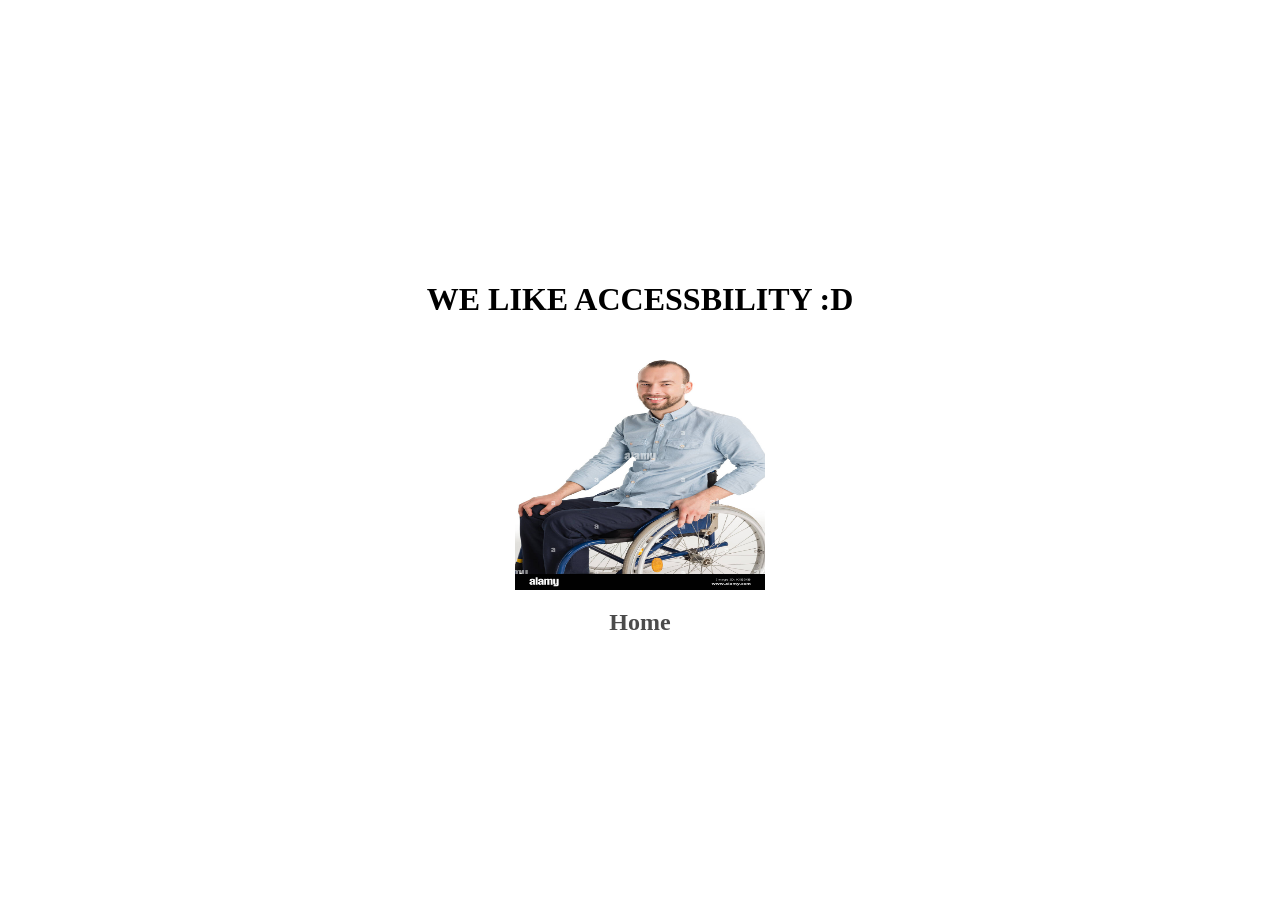
<file: accessibility.html>
<!DOCTYPE html>
<html lang="en">
<head>
    <meta charset="UTF-8">
    <meta name="viewport" content="width=device-width, initial-scale=1.0">
    <title>accessibility</title>
    <link rel="stylesheet" href="stylesheet3.css">
    <link rel="icon" type="image/x-icon" href="lucky.png">
</head>
<body>
        <div class="picture">
            <div class="clickmebutton">
                <h1> WE LIKE ACCESSBILITY :D </h1>
            </div>
            <a href="page2.html" class="blockcontainer">
                <img src="maninwheelchair.jpg" class="luckyblock" alt="This is a picture of a man in a wheelchair">
                <img src="smilingwheelchair.jpg" class="bluckyblock" alt="This is the man in the wheelchair but hes smiling">
            </a>
        

            <a href="index.html" class="home">
                    <h2> Home </h2>
            </a>

        </div>
</body>
</html>
</file>
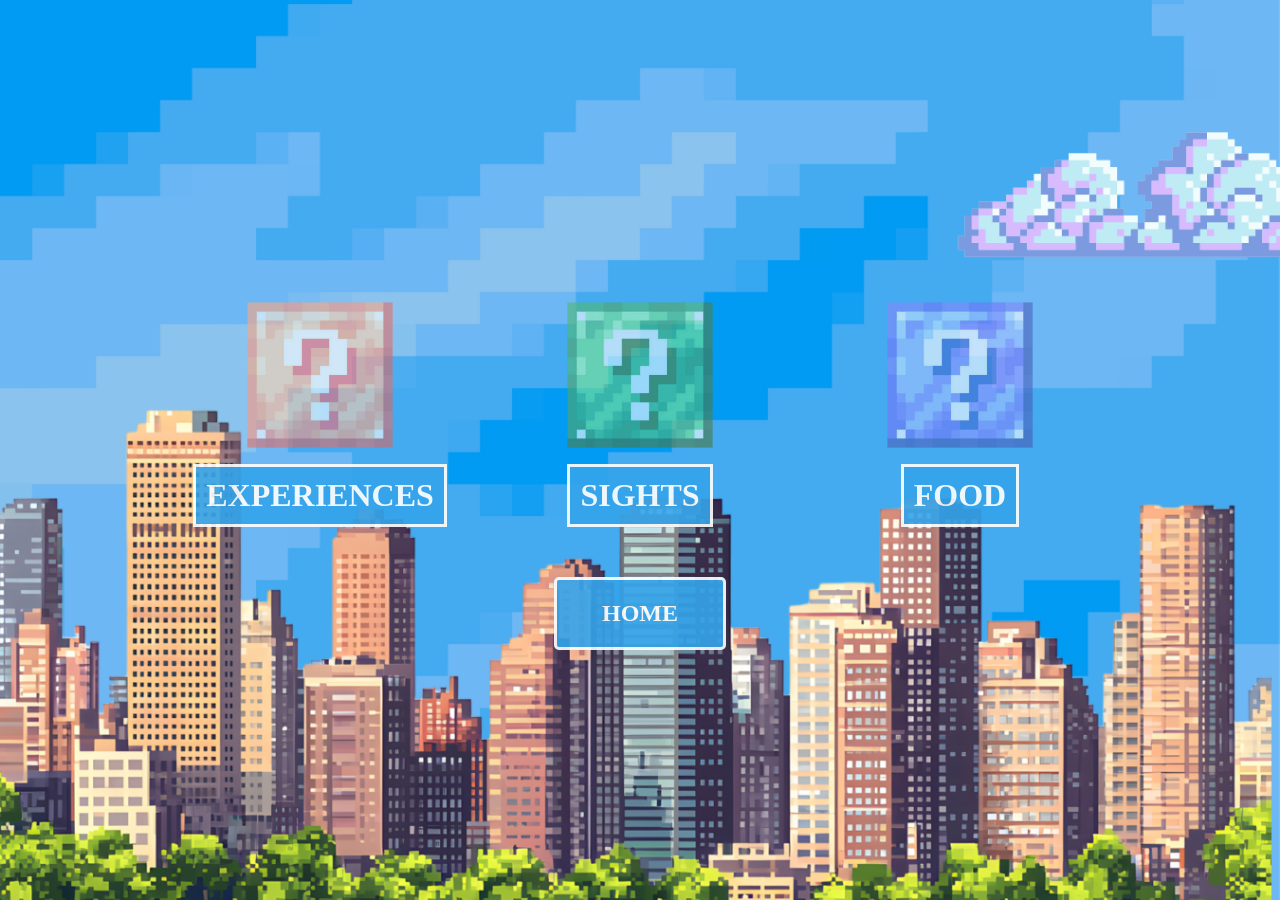
<file: page2.html>
<!DOCTYPE html>
<html lang="en">
<head>
    <meta charset="UTF-8">
    <meta name="viewport" content="width=device-width, initial-scale=1.0">
    <title>Blucky Page 2</title>
    <link rel="stylesheet" href="stylesheet2.css">
    <link rel="icon" type="image/x-icon" href="lucky.png">
</head>
<body>
    <main>
        <div class="background">
            <div class="contentrow">

                <div class="column experiences">
                    <img src="redblock.png" class="block" alt="This is a red lucky block" onclick="redirectToRandomLink(experienceLinks)">
                    <h1 id="experience">EXPERIENCES</h1>
                </div>

                <div class="column sights"> 
                    <img src="greenblock.png" class="block" alt="This is a green lucky block" onclick="redirectToRandomLink(sightLinks)">
                    <h1 id="sights">SIGHTS</h1>
                </div>

                <div class="column food">
                    <img src="blueblock.png" class="block" alt="This is a blue lucky block" onclick="redirectToRandomLink(foodLinks)">
                    <h1 id="food">FOOD</h1>
                </div>

            </div>
                
            <a href="index.html" class="home">
                <h2> HOME </h2>
            </a>

        </div>
    </main>
    <script src="script.js"></script>
</body>
</file>
<file: stylesheet3.css>
.picture{
    display: flex;
    align-items: center;
    justify-content: center; 
    min-height: 100vh;
    padding: 0px;
    gap: 0px;
    flex-direction: column;
}


.bluckyblock{
    height: 250px;
    width: 350px;
}
.luckyblock{
    height: 250px;
    width: 250px;
}

.luckyblock{
    display: block;
}

.bluckyblock{
    display: none;
}
.blockcontainer:hover .luckyblock{
    display: none;
}

.blockcontainer:hover .bluckyblock{
    display: block;
}

.clickmebutton{
    font-family: 'Cascadia Code';
}

.home{
    text-decoration: none;
    color: black;
    font-family: 'Cascadia Code';
    opacity: 70%;
}

.home:hover{
    opacity: 100%
}
</file>
<file: stylesheet2.css>
body{
    margin: 0;
    overflow: hidden; 
}

.background{
    background-image: url("background.png");
    background-repeat: no-repeat;
    background-position: center bottom;
    background-attachment: fixed;
    background-size: cover;
    width: 100%;
    height: 100vh;
    display: flex;
    padding: 0; 
    margin: 0;     
    flex-direction: column;
    justify-content: center;
    align-items: center;
    position: relative;
}

.block {
    width: 320px;
    height: 250px;
    object-fit: contain;
    margin-bottom: -40px;
    opacity: 60%;
}

.block:hover{
    opacity: 100%;
    cursor: pointer;
    display: inline-block;
}

.contentrow{
    display: flex;
    flex-direction: row;
    align-items: center;
    text-align: center;

}

.contentrow h1{
    color: white;
    font-family: 'Cascadia Code';

}

.column h1{
    margin: 0;
    padding: 0;
    display: block;
}

.home{
    text-decoration: none;
    color: white;
    font-family: Cascadia Code;
    border: 3px solid;
    border-radius: 5px;
    padding-left: 45px;
    padding-right: 45px;
    margin-top: 50px;
    background-color: #34a4eb;
    opacity: 90%;
}

.home:hover{
    opacity: 100%;
}

#experience, #sights, #food{
    border: 3px solid;
    padding: 10px 10px;
    width: fit-content;
    margin: 0 auto;
    background-color: #34a4eb;
    opacity: 90%;
}
</file>
